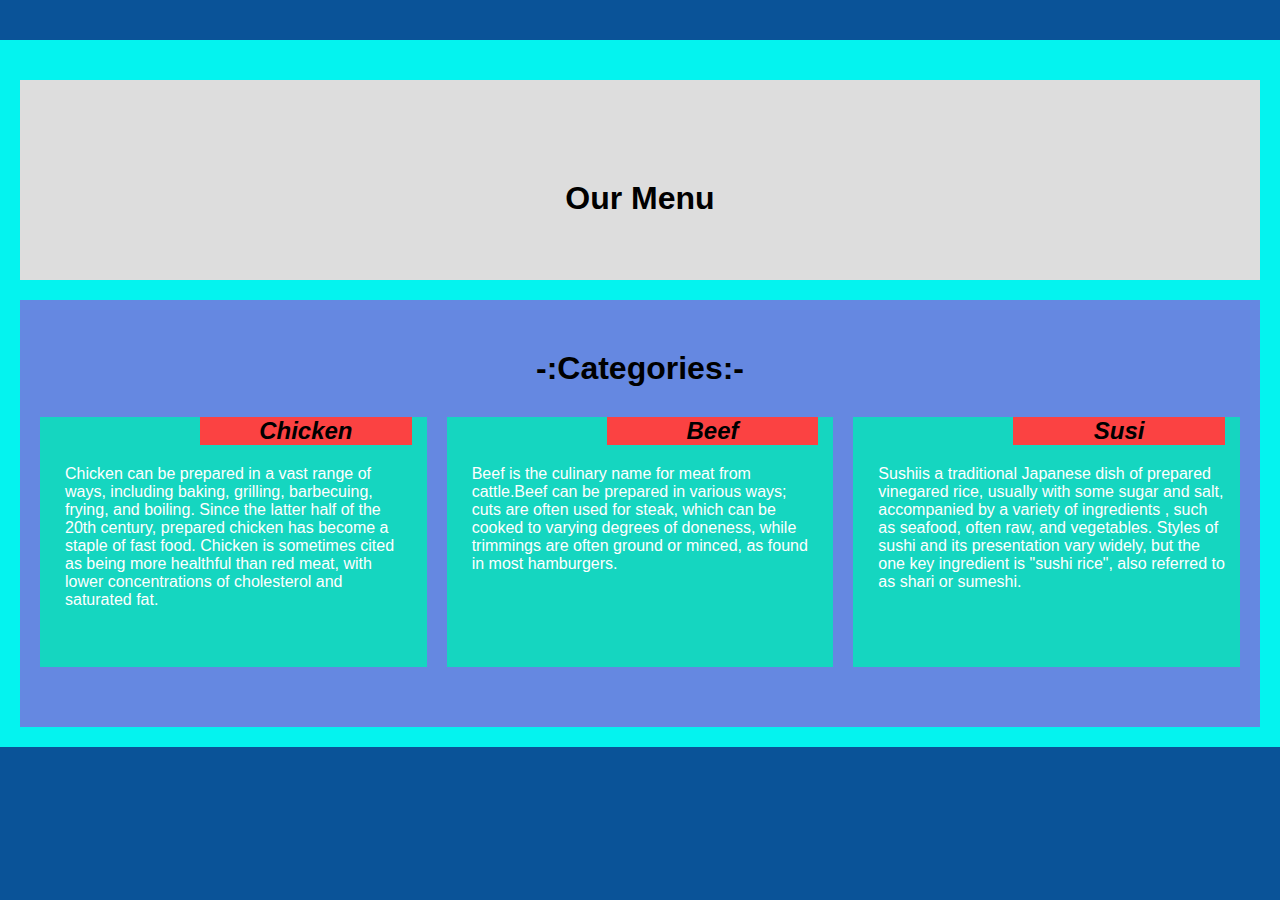
<file: index.html>
<!DOCTYPE html>
<html>
<head>
  <meta charset="utf-8">
  <title>Assignment</title>
  <link rel="stylesheet" media="screen and (min-device-width: 480px)" type="text/css" href="assignment_module2.css">
</head>
<body>
  <div class ="container">
    <nav>
      
    </nav>
    <header>
      <h1>Our Menu</h1>
    </header>
    <section class="sec">
      <h1>-:Categories:-</h1>
      <div class="content">
        <div class="category">
          <div class="box">
            <div class="boom">
            <h2>Chicken</h2>
            </div>
            <p>Chicken can be prepared in a vast range of ways, including baking, grilling, barbecuing, frying, and boiling. Since the latter half of the 20th century, prepared chicken has become a staple of fast food. Chicken is sometimes cited as being more healthful than red meat, with lower concentrations of cholesterol and saturated fat.</p>
          </div>
        </div>
        <div class="category">
          <div class="box">
            <div class="boom">
            <h2>Beef</h2>
            </div>
            <p>Beef is the culinary name for meat from cattle.Beef can be prepared in various ways; cuts are often used for steak, which can be cooked to varying degrees of doneness, while trimmings are often ground or minced, as found in most hamburgers.</p>
          </div>
        </div>
        <div class="category">
          <div class="box">
            <div class="boom">
            <h2>Susi</h2>
            </div>
            <p>Sushiis a traditional Japanese dish of prepared vinegared rice, usually with some sugar and salt, accompanied by a variety of ingredients , such as seafood, often raw, and vegetables. Styles of sushi and its presentation vary widely, but the one key ingredient is "sushi rice", also referred to as shari or sumeshi.</p>
          </div>
        </div>
      </div>
    </section>
    <div class="clear">
      
    </div>
  </div>
</body>
</html>
</file>
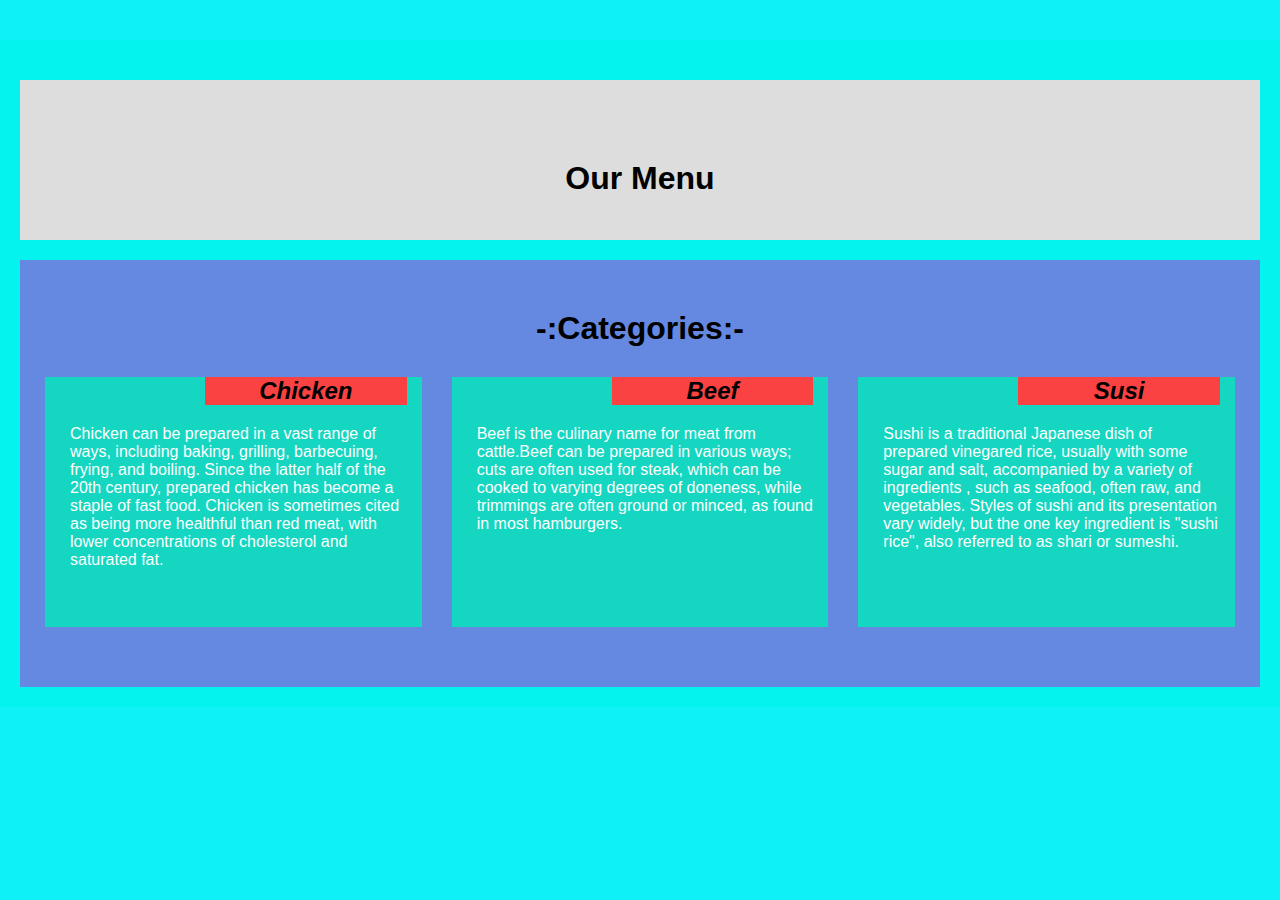
<file: module2-solution/index.html>
<!DOCTYPE html>
<html>
<head>
  <meta charset="utf-8">
  <title>Assignment</title>
  <link rel="stylesheet" media="screen and (min-device-width: 480px)" type="text/css" href="assignment_module2.css">
</head>
<body>
  <div class ="container">
    <nav>
      
    </nav>
    <header>
      <h1>Our Menu</h1>
    </header>
    <section class="sec">
      <h1>-:Categories:-</h1>
      <div class="content">
        <div class="category">
          <div class="box">
            <div class="boom">
            <h2>Chicken</h2>
            </div>
            <p>Chicken can be prepared in a vast range of ways, including baking, grilling, barbecuing, frying, and boiling. Since the latter half of the 20th century, prepared chicken has become a staple of fast food. Chicken is sometimes cited as being more healthful than red meat, with lower concentrations of cholesterol and saturated fat.</p>
          </div>
        </div>
        <div class="category">
          <div class="box">
            <div class="boom">
            <h2>Beef</h2>
            </div>
            <p>Beef is the culinary name for meat from cattle.Beef can be prepared in various ways; cuts are often used for steak, which can be cooked to varying degrees of doneness, while trimmings are often ground or minced, as found in most hamburgers.</p>
          </div>
        </div>
        <div class="category">
          <div class="box">
            <div class="boom">
            <h2>Susi</h2>
            </div>
            <p>Sushi is a traditional Japanese dish of prepared vinegared rice, usually with some sugar and salt, accompanied by a variety of ingredients , such as seafood, often raw, and vegetables. Styles of sushi and its presentation vary widely, but the one key ingredient is "sushi rice", also referred to as shari or sumeshi.</p>
          </div>
        </div>
      </div>
    </section>
    <div class="clear">
      
    </div>
  </div>
</body>
</html>
</file>
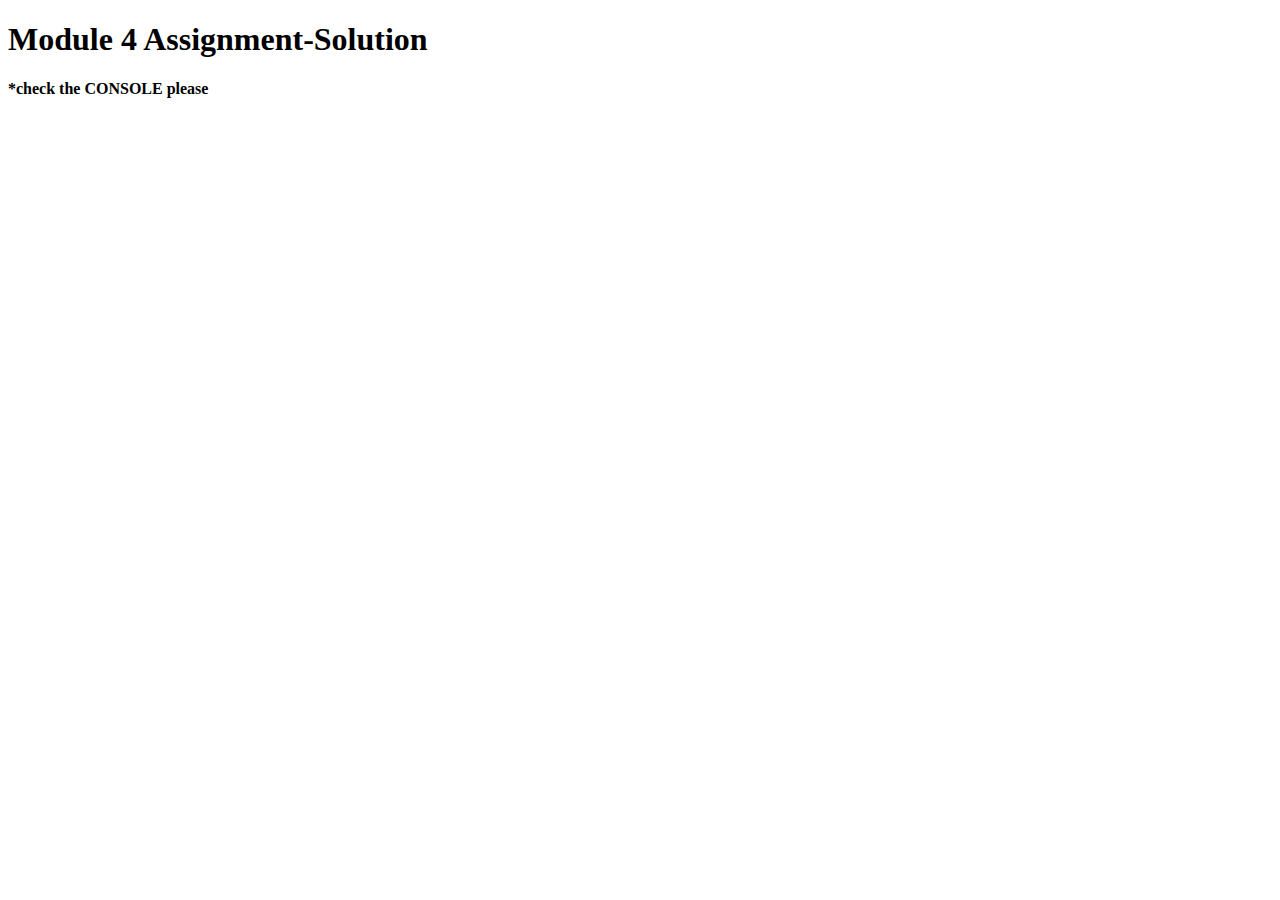
<file: Module4-solution/index.html>
<!DOCTYPE html>
<html>
<head>
  <meta charset="utf-8">
  <title>Module 4 ASSIGNMENT</title>
  <script src="js/hello.js"></script>
  <script src="js/bye.js"></script>
  <script src="js/main.js"></script>
</head>
<body>
  <h1>Module 4  Assignment-Solution</h1>
  <h4>*check the CONSOLE please</h3>
</body>
</html>
</file>
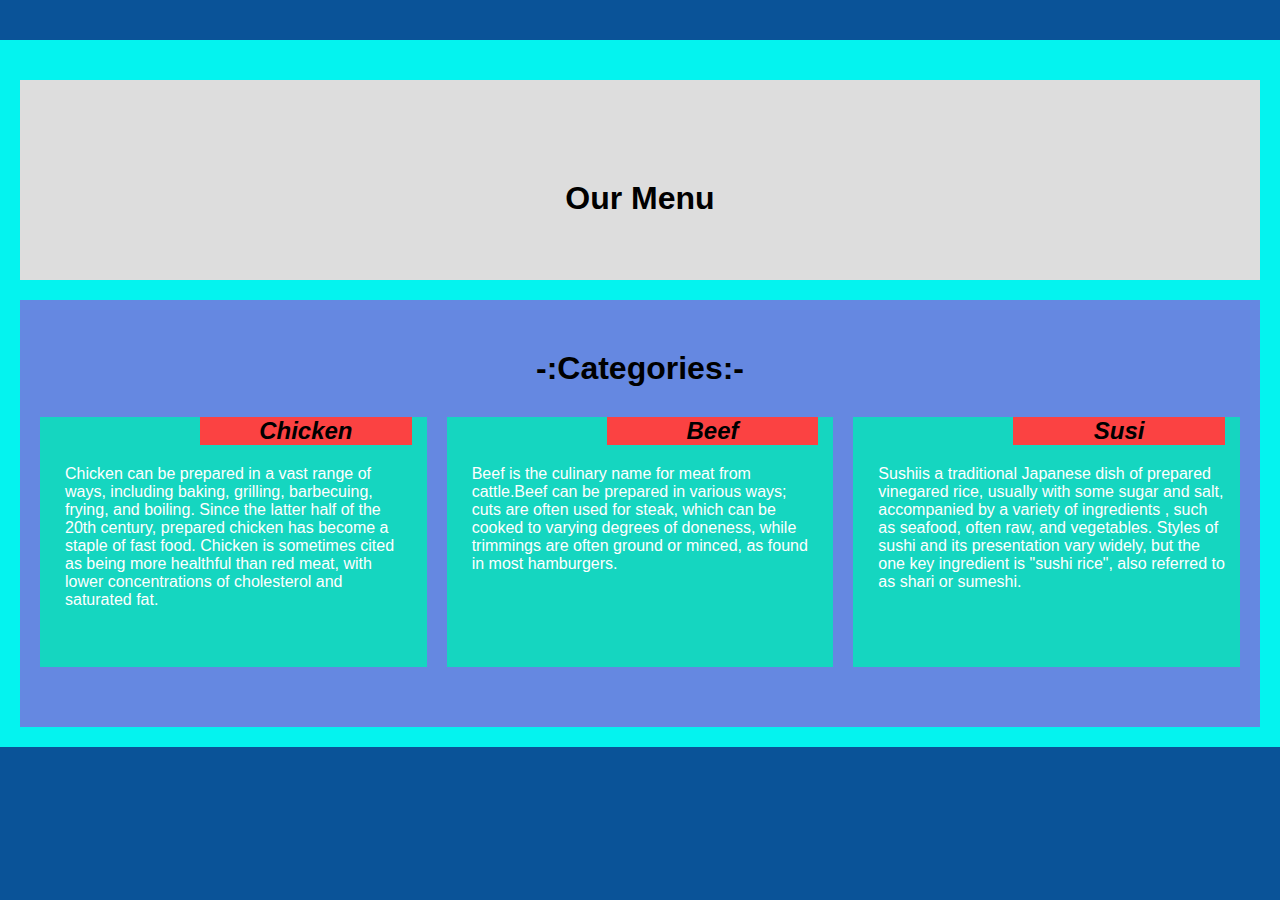
<file: Assignment_module2.html>
<!DOCTYPE html>
<html>
<head>
  <meta charset="utf-8">
  <title>Assignment</title>
  <link rel="stylesheet" media="screen and (min-device-width: 480px)" type="text/css" href="assignment_module2.css">
</head>
<body>
  <div class ="container">
    <nav>
      
    </nav>
    <header>
      <h1>Our Menu</h1>
    </header>
    <section class="sec">
      <h1>-:Categories:-</h1>
      <div class="content">
        <div class="category">
          <div class="box">
            <div class="boom">
            <h2>Chicken</h2>
            </div>
            <p>Chicken can be prepared in a vast range of ways, including baking, grilling, barbecuing, frying, and boiling. Since the latter half of the 20th century, prepared chicken has become a staple of fast food. Chicken is sometimes cited as being more healthful than red meat, with lower concentrations of cholesterol and saturated fat.</p>
          </div>
        </div>
        <div class="category">
          <div class="box">
            <div class="boom">
            <h2>Beef</h2>
            </div>
            <p>Beef is the culinary name for meat from cattle.Beef can be prepared in various ways; cuts are often used for steak, which can be cooked to varying degrees of doneness, while trimmings are often ground or minced, as found in most hamburgers.</p>
          </div>
        </div>
        <div class="category">
          <div class="box">
            <div class="boom">
            <h2>Susi</h2>
            </div>
            <p>Sushiis a traditional Japanese dish of prepared vinegared rice, usually with some sugar and salt, accompanied by a variety of ingredients , such as seafood, often raw, and vegetables. Styles of sushi and its presentation vary widely, but the one key ingredient is "sushi rice", also referred to as shari or sumeshi.</p>
          </div>
        </div>
      </div>
    </section>
    <div class="clear">
      
    </div>
  </div>
</body>
</html>
</file>
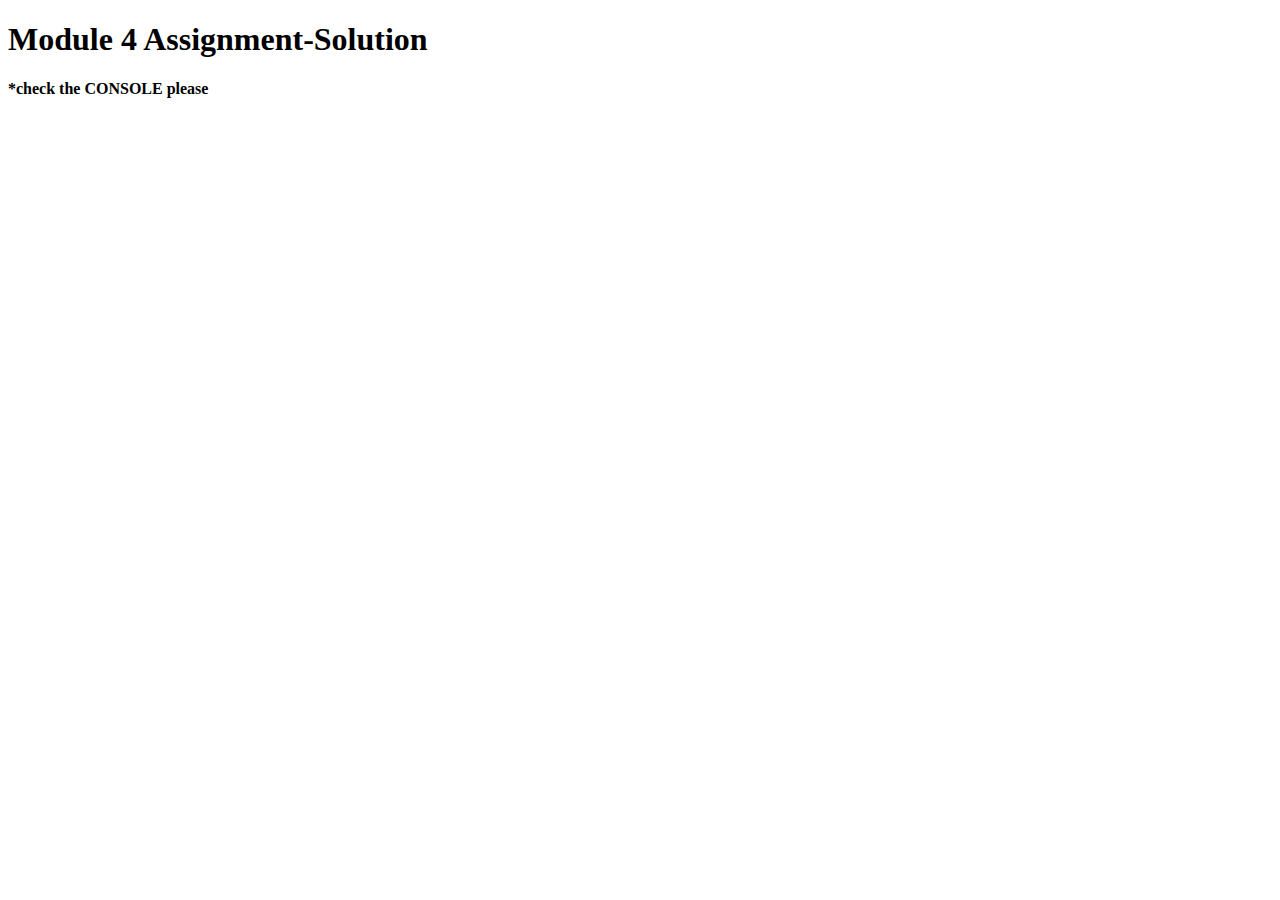
<file: assgnjs/k.html>
<!DOCTYPE html>
<html>
<head>
  <meta charset="utf-8">
  <title>Module 4 ASSIGNMENT</title>
  <script src="js/hello.js"></script>
  <script src="js/bye.js"></script>
  <script src="js/main.js"></script>
</head>
<body>
  <h1>Module 4  Assignment-Solution</h1>
  <h4>*check the CONSOLE please</h3>
</body>
</html>
</file>
<file: assignment_module2.css>
*{
    box-sizing: border-box;
  }

body{
	margin: 0;
	font-family: sans-serif;
	background-color:#0a5398;
}
.container{
	max-width: 1140 px ;
	background-color:#04f3ef;
	height :auto ;
	margin: 40px auto;
	padding: 20px;
}
h1{
	margin: 0;
	font-weight:800;
}
h2{
	color: black;
	font-style: italic;
	text-align: center;
	background-color:#fb4242;
}
.clear{
	clear: both;
}
nav{
	float: left;
	width: 100%;
	background-color: #dddddd;
	margin-bottom: 20px;
	text-align: center;
	padding: :30px 15 px;
	
}
header{
	float: left;
	height:150px;
	width: 100%;
	background-color:#dddddd;
	text-align: center;
	padding: 100px 15px;
	margin-bottom: 20px;

}
.sec{
	float: left;
	width: 100%;
	background-color:#6588e1;
	text-align: center;
	padding: 50px 10px;

}
.sec .content{
	float: left;
	width: 100%;
	margin-top: 60 px;

}
.sec .content .category{
	width: 33.3333%;
	float: left;
	padding: 10px 10px;
}
.sec .content .category .box{
	background-color:#15d6c0;
	height: 250px;
	color: #fff;
	text-align: left;
}
.box{
	padding-left: 25px;
	padding-right: 15px;
}
.boom{
	padding-left: 135px;
}
</file>
<file: module2-solution/assignment_module2.css>
*{
    box-sizing: border-box;
  }

body{
	margin: 0;
	font-family: sans-serif;
	background-color:#0df1f7;
}
.container{
	max-width: 1140 px ;
	background-color:#04f3ef;
	height :auto ;
	margin: 40px auto;
	padding: 20px;
}
h1{
	margin: 0;
	font-weight:800;
}
h2{
	color: black;
	font-style: italic;
	text-align: center;
	background-color:#fb4242;
}
.clear{
	clear: both;
}
nav{
	float: left;
	width: 100%;
	background-color: #dddddd;
	margin-bottom: 20px;
	text-align: center;
	padding: :30px 15 px;
	
}
header{
	float: left;
	height:150px;
	width: 100%;
	background-color:#dddddd;
	text-align: center;
	padding: 80px 15px;
	margin-bottom: 20px;

}
.sec{
	float: left;
	width: 100%;
	background-color:#6588e1;
	text-align: center;
	padding: 50px 10px;

}
.sec .content{
	float: left;
	width: 100%;
	margin-top: 60 px;

}
.sec .content .category{
	width: 33.3333%;
	float: left;
	padding: 10px 15px;
}
.sec .content .category .box{
	background-color:#15d6c0;
	height: 250px;
	color: #fff;
	text-align: left;
}
.box{
	padding-left: 25px;
	padding-right: 15px;
}
.boom{
	padding-left: 135px;
}
</file>
